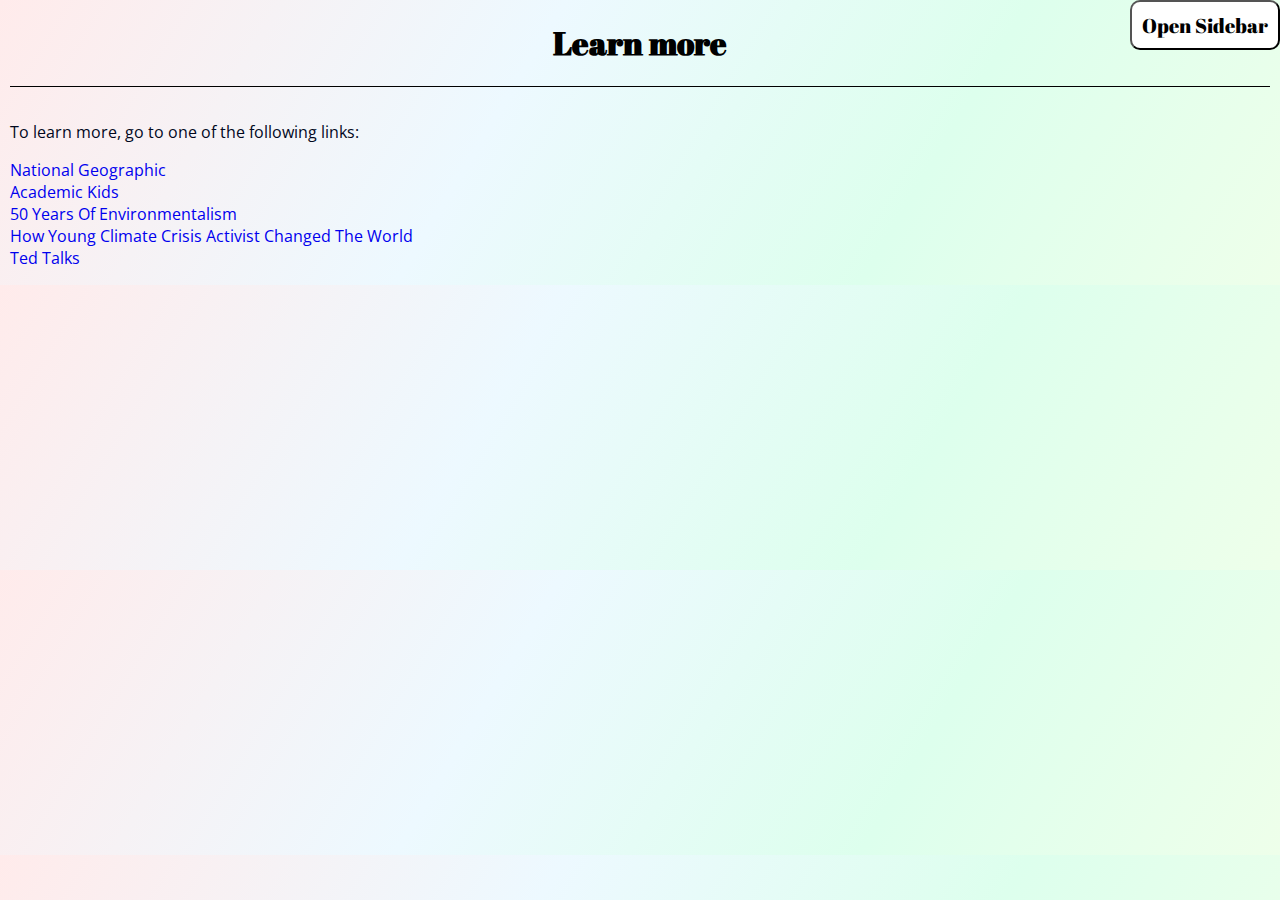
<file: learn.html>
<!DOCTYPE html>
<html>

<head>
  <meta charset="utf-8">
  <meta name="viewport" content="width=device-width">
  <title>environmental</title>
  <link rel="preconnect" href="https://fonts.googleapis.com">
<link rel="preconnect" href="https://fonts.gstatic.com" crossorigin>
<link href="https://fonts.googleapis.com/css2?family=Abril+Fatface&family=Open+Sans:wght@300&display=swap" rel="stylesheet">
  <link href="style-prefixed.css" rel="stylesheet" type="text/css" />
</head>

<body>
  <div class="sidebar" id="sidebar">
    <div class="links">
      <a href="index.html">About this movement</a> <br><br>
      <a href="argue.html">Argument / Counter</a> <br><br>
      <a href="learn.html">Learn more</a> <br><br>
      <a href="sources.html">Sources</a> <br><br>
    </div>
  </div>

  <div class="main" id="main">
    <button type="button" onclick="toggleSidebar()" id="sidebarButton">Open Sidebar</button>
    <div class="title">
      <h1>Learn more</h1>
    </div>
    <br>
    <p>To learn more, go to one of the following links:</p>
    <p><a href="%5Bhttps://www.nationalgeographic.com/search?q=Environmental%20Movement&amp;location=srp&amp;type=manual%5D(https://www.nationalgeographic.com/search?q=Environmental%20Movement&amp;location=srp&amp;type=manual)">National Geographic</a><br>
<a href="%5Bhttps://www.academickids.com/encyclopedia/index.php/Environmental_movement%5D(https://www.academickids.com/encyclopedia/index.php/Environmental_movement)">Academic Kids</a><br>
<a href="%5Bhttps://www.greenteamgazette.com/2019/11/5-decades-of-environmentalism-1969-2019.html%5D(https://www.greenteamgazette.com/2019/11/5-decades-of-environmentalism-1969-2019.html)">50 Years Of Environmentalism</a><br>
<a href="%5Bhttps://www.youtube.com/watch?v=XU0PnoCOXpU%5D(https://www.youtube.com/watch?v=XU0PnoCOXpU)">How Young Climate Crisis Activist Changed The World</a><br>
<a href="%5Bhttps://www.ted.com/search?cat=videos&amp;q=Environmental+Movement%5D(https://www.ted.com/search?cat=videos&amp;q=Environmental+Movement)">Ted Talks</a></p>
  </div>
  <script src="script.js"></script>
</script>
</body>

</html>
</file>
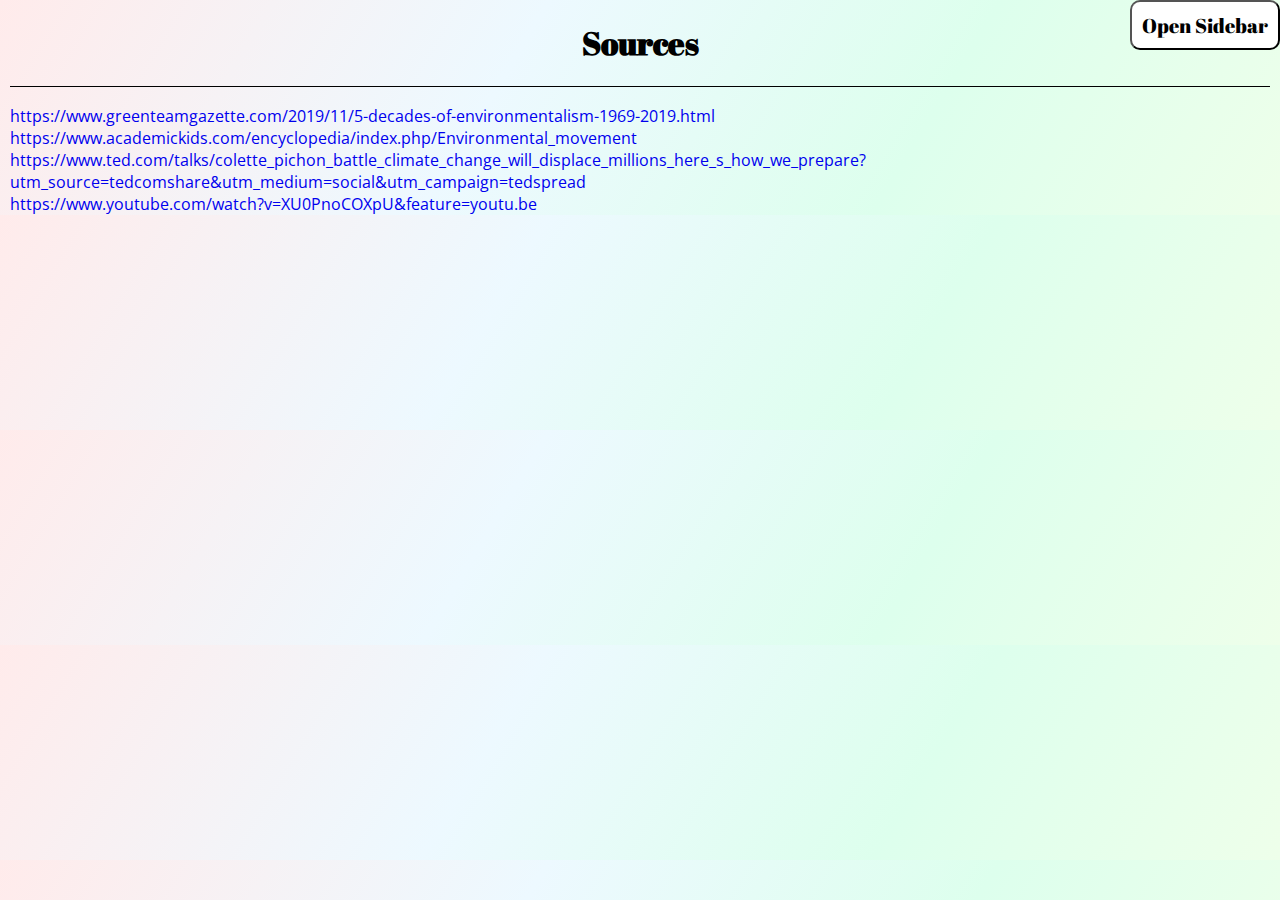
<file: sources.html>
<!DOCTYPE html>
<html>

<head>
  <meta charset="utf-8">
  <meta name="viewport" content="width=device-width">
  <title>environmental</title>
  <link rel="preconnect" href="https://fonts.googleapis.com">
<link rel="preconnect" href="https://fonts.gstatic.com" crossorigin>
<link href="https://fonts.googleapis.com/css2?family=Abril+Fatface&family=Open+Sans:wght@300&display=swap" rel="stylesheet">
  <link href="style-prefixed.css" rel="stylesheet" type="text/css" />
</head>

<body>
  <div class="sidebar" id="sidebar">
    <div class="links">
      <a href="index.html">About this movement</a> <br><br>
      <a href="argue.html">Argument / Counter</a> <br><br>
      <a href="learn.html">Learn more</a> <br><br>
      <a href="sources.html">Sources</a> <br><br>
    </div>
  </div>

  <div class="main" id="main">
    <button type="button" onclick="toggleSidebar()" id="sidebarButton">Open Sidebar</button>
    <div class="title">
      <h1>Sources</h1>
    </div>
    <br>
    <a href="https://www.greenteamgazette.com/2019/11/5-decades-of-environmentalism-1969-2019.html">https://www.greenteamgazette.com/2019/11/5-decades-of-environmentalism-1969-2019.html</a> <br>
    <a href="https://www.academickids.com/encyclopedia/index.php/Environmental_movement">https://www.academickids.com/encyclopedia/index.php/Environmental_movement</a><br>
    <a href="https://www.ted.com/talks/colette_pichon_battle_climate_change_will_displace_millions_here_s_how_we_prepare?utm_source=tedcomshare&utm_medium=social&utm_campaign=tedspread">https://www.ted.com/talks/colette_pichon_battle_climate_change_will_displace_millions_here_s_how_we_prepare?utm_source=tedcomshare&utm_medium=social&utm_campaign=tedspread</a><br>
    <a href="https://www.youtube.com/watch?v=XU0PnoCOXpU&feature=youtu.be">https://www.youtube.com/watch?v=XU0PnoCOXpU&feature=youtu.be</a><br>
  </div>
  <script src="script.js"></script>
</script>
</body>

</html>
</file>
<file: style-prefixed.css>
/*
* Prefixed by https://autoprefixer.github.io
* PostCSS: v8.4.14,
* Autoprefixer: v10.4.7
* Browsers: last 4 version
*/

:root {
  /* Colors */
  --background: linear-gradient(
    121deg,
    rgba(255, 235, 235, 1) 0%,
    rgba(237, 249, 255, 1) 39%,
    rgba(221, 255, 237, 1) 71%,
    rgba(238, 255, 234, 1) 100%
  );
  --backgroundSolid: rgb(255, 235, 235);
  --backgroundSmall: #e7ecfe;
  --pColor: #01081d;
  --titleColor: black;
  --buttonColor: white;
  --linkColor: #f5c529;
}

body {
  background: var(--backgroundSolid);
  background: var(--background);
  margin: 0;
  padding: 0;
}

p {
  color: var(--pColor);
  font-family: "Open Sans", sans-serif;
}

h1 {
  color: var(--titleColor);
  font-family: "Abril Fatface", cursive;
}

a {
  font-family: "Open Sans", sans-serif;
  text-decoration: none;
}

a:hover {
  text-decoration: underline;
}

.sidebar {
  top: 0;
  width: 0px;
  position: fixed;
  height: 100vw;
  background: var(--backgroundSmall);
  overflow-x: hidden;
  z-index: 100;
  -webkit-transition: width 450ms;
  -o-transition: width 450ms;
  transition: width 450ms;
}

.sidebar .links {
  margin-left: 10px;
  margin-top: 10px;
}

.links a {
  color: black;
  text-decoration: none;
  font-family: "Open Sans", sans-serif;
  text-shadow: 1px 0 0 var(--linkColor), 0 -1px 0 var(--linkColor),
    0 1px 0 var(--linkColor), -1px 0 0 var(--linkColor);
  -webkit-transition: border-bottom 1s;
  -o-transition: border-bottom 1s;
  transition: border-bottom 1s;
}

.links a:hover {
  border-bottom: 1px solid rgba(0, 0, 0, 1);
}

.main {
  -webkit-transition: margin-left 500ms;
  -o-transition: margin-left 500ms;
  transition: margin-left 500ms;
  margin-left: 10px;
  margin-right: 10px;
}

#sidebarButton {
  position: fixed;
  top: 0;
  right: 0;
  border-radius: 10px;
  background: var(--buttonColor);
  width: 150px;
  height: 50px;
  font-family: "Abril Fatface", cursive;
  font-size: 20px;
}

.title {
  width: 100%;
  display: -webkit-box;
  display: -ms-flexbox;
  display: flex;
  -webkit-box-align: center;
      -ms-flex-align: center;
          align-items: center;
  -webkit-box-pack: center;
      -ms-flex-pack: center;
          justify-content: center;
  border-bottom: solid 1px black;
}

.imgleft {
  float: left;
}

.centered {
  display: block;
  margin-left: auto;
  margin-right: auto;
  width: 50%;
}
</file>
